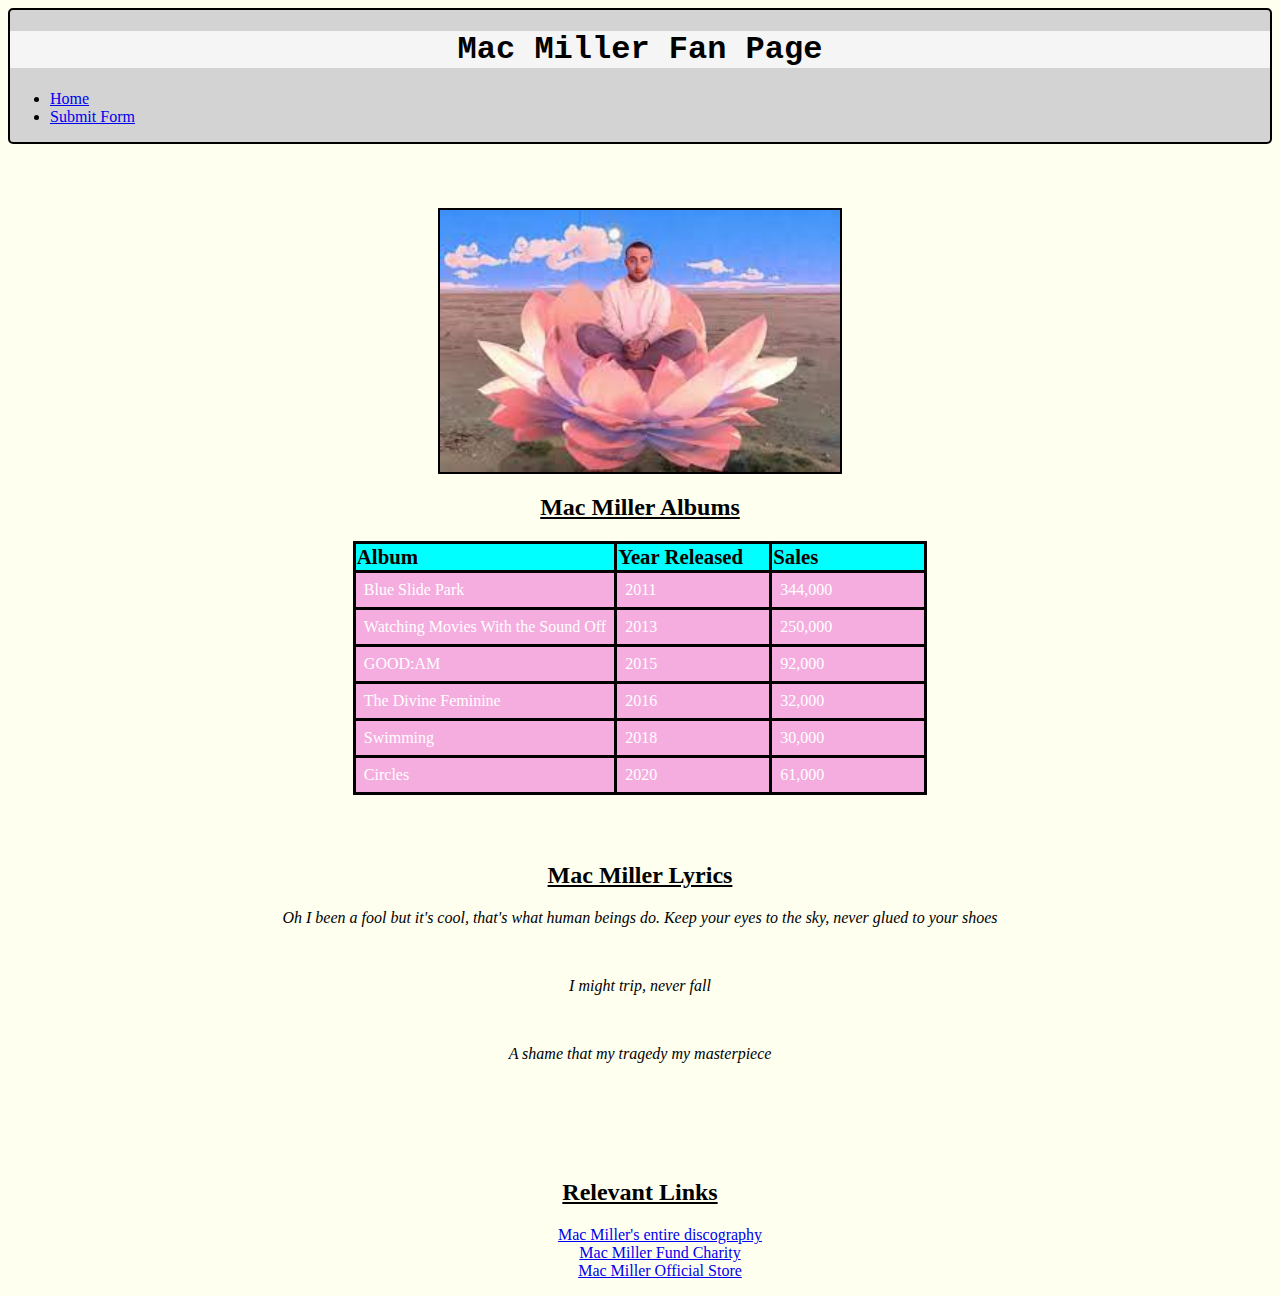
<file: index.html>
<!DOCTYPE html>
<html lang="en">
<head>
    <meta charset="UTF-8">
    <meta http-equiv="X-UA-Compatible" content="IE=edge">
    <meta name="viewport" content="width=device-width, initial-scale=1.0">
    <title>Mac Miller</title>
    <link rel="stylesheet" href="css/style.css">
</head>
<body>

    <header>
        <h1>Mac Miller Fan Page</h1>
        <nav>
            <ul>
                <li><a href="index.html">Home</a></li>
                <li><a href = "info.html">Submit Form</a></li>
            </ul>
        </nav>
    </header>
    
    <main>
        <img src="img/goodnews.jpg" alt="Good News Cover" class="good-news">
        <section id="facts-section">
            <h2 id = "discography">Mac Miller Albums</h2>
               <table>
                   <thead>
                         <th>Album</th>
                         <th>Year Released</th>
                         <th>Sales</th>

                   </thead>
                   <tbody>
                       <tr>
                           <td>Blue Slide Park</td>
                           <td>2011</td>
                           <td>344,000</td>
                       </tr>
                       <tr>
                            <td>Watching Movies With the Sound Off</td>
                            <td>2013</td>
                            <td>250,000</td>    
                       </tr>


                       <tr>
                           <td>GOOD:AM</td>
                           <td>2015</td>
                           <td>92,000</td>
                       </tr>

                       <tr>
                           <td>The Divine Feminine</td>
                           <td>2016</td>
                           <td>32,000</td>
                       </tr>

                       <tr>
                           <td>Swimming</td>
                           <td>2018</td>
                           <td>30,000</td>
                       </tr>

                       <tr>
                           <td>Circles</td>
                           <td>2020</td>
                           <td>61,000</td>
                       </tr>                       
                   </tbody>
              </table>
        </section>
        <section id="quotes-section">
            <h2>Mac Miller Lyrics</h2>
                <blockquote>Oh I been a fool but it's cool, that's what human beings do.
                Keep your eyes to the sky, never glued to your shoes
                </blockquote> <br>
                <blockquote>I might trip, never fall</blockquote> <br>
                <blockquote>A shame that my tragedy my masterpiece</blockquote> 

        </section>


        <section id="links-section">
            <h2>Relevant Links  </h2>

            <ul>
                <li> <a href="https://www.discogs.com/artist/2165577-Mac-Miller">Mac Miller's entire discography</a> </li>
                <li> <a href="https://pittsburghfoundation.org/macmiller">Mac Miller Fund Charity</a> </li>
                <li> <a href="https://shop.macmillerswebsite.com/">Mac Miller Official Store</a> </li>
                
            </ul>
        </section>
    </main>
    
    
</body>
</html>
</file>
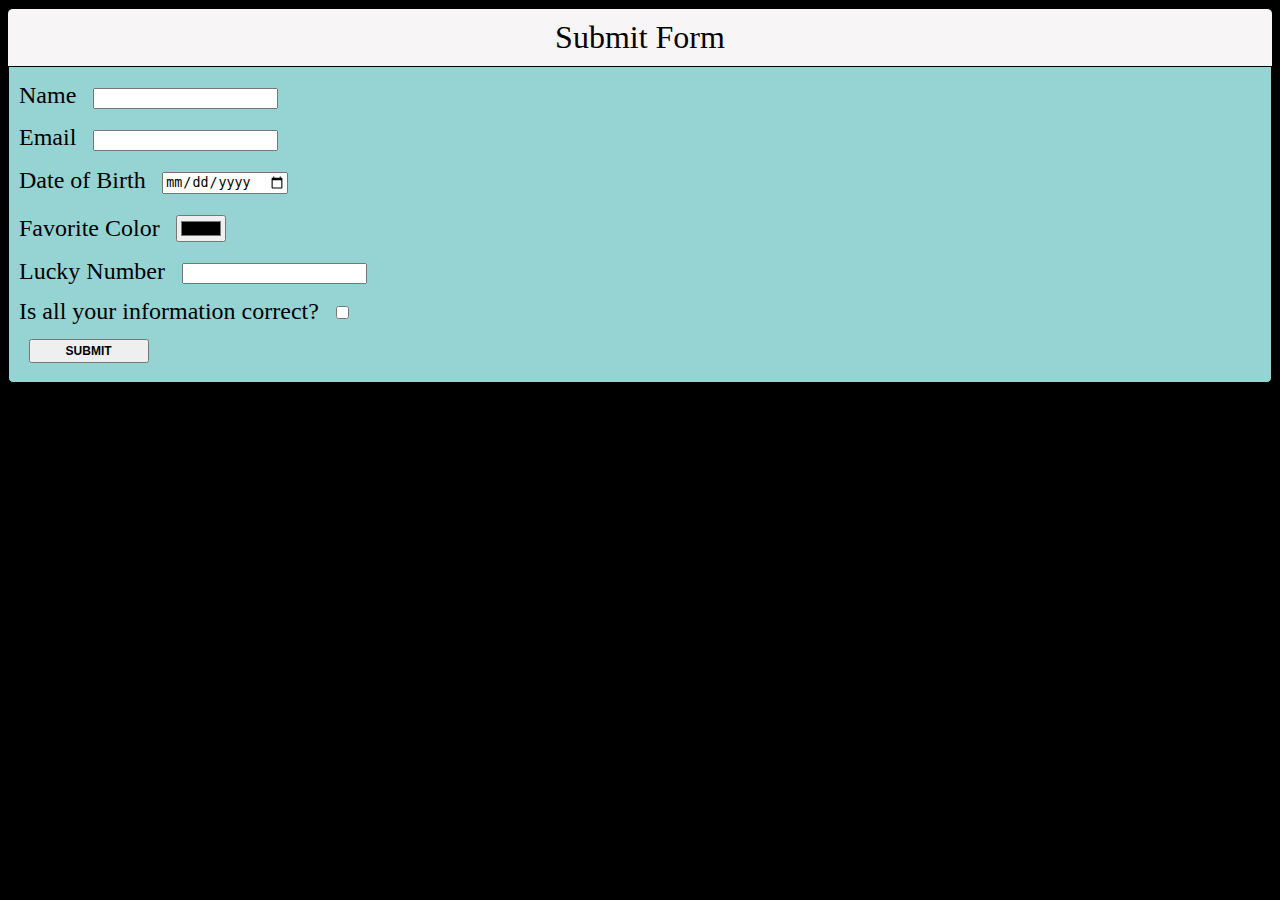
<file: info.html>
<!DOCTYPE html>
<html lang="en">
<head>
    <meta charset="UTF-8">
    <meta http-equiv="X-UA-Compatible" content="IE=edge">
    <meta name="viewport" content="width=device-width, initial-scale=1.0">
    <title>Mac Miller Submit</title>
    <link rel="stylesheet" href="css/infoStyle.css">
</head>
<body>
    <header>Submit Form</header>

    <form action="http://127.0.0.1:5500/exercise/info.html" method="post">
        <label for="name">Name</label>
        <input  type="text" id="name" name="name" required> <br>

        <label for="email">Email</label>
        <input id="email" name = "email" type="email" required> <br>

        <label for="date-of-birth">Date of Birth</label>
        <input id="date-of-birth" name = "date-of-birth" type="date"> <br>

        <label for="favorite-color">Favorite Color</label>
        <input id="favorite-color" name = "favorite-color" type="color"> <br>

        <label for="lucky-number">Lucky Number</label>
        <input id="lucky-number" name = "lucky-number" type="number"> <br>

        <label for="confirmation">Is all your information correct?</label>
        <input id="confirmation" name = "confirmation" type="checkbox"> <br>

        <input id = "submit" type="submit">

    </form>
    
</body>
</html>
</file>
<file: css/style.css>
body{
    background-color: ivory;
}

header{
    background-color:lightgrey;
    border: 2px solid;
    border-radius: 5px;
    margin-bottom: 4em;
}
header li > a:hover {
    background-color: cyan;
}


#facts-section{
    border-collapse: collapse;
    border: darkblue;
    color:black;    
     
}

h1{
    color: burywood;
    text-align: center;
    background-color: whitesmoke;
    font-family: 'Courier New', Courier, monospace;
}

h2{
    text-decoration: underline;
  
}

#discography{
    text-align: center;
}

table{
    display: table;
    box-sizing:border-box;
    
    text-indent: initial;
    border-spacing: 4px; 
    border-color: gray;
    border-collapse: collapse;
    border-bottom: solid;
    border-top: solid;

    margin-right: auto;
    margin-left: auto;
  
}

th{
    
    color: rgb(10, 0, 0);
    border-collapse: collapse;
    margin: 25px;
    min-width: 150px;    
    border-right: solid;
    border-left: solid; 
    border-bottom: solid;
    
}

thead tr{
    background-color: cyan;
    text-align: left;
    font-size: 1.3em; 
    
}


tbody td{
    border-right: solid;
    border-left: solid;
    padding: 8px;
    border-bottom: solid;
    background-color: rgb(245, 173, 223);
    color: white;
    border-color: black;
    
}

#quotes-section{
    text-align: center;
    padding-bottom: 5em;
    padding-top: 3em
}

#quotes-section>h3{
    text-decoration: underline;

}
#quotes-section> blockquote{
    font-style: italic;
    
}

img{
    width: 400px;
    border: 2px solid;
    display: block;
    margin-left: auto;
    margin-right: auto;
    
    
}

#links-section{
    text-align: center;

}

#links-section > ul{
    list-style: none;
}

#links-section  li{
    
    display: block;
    text-align: center;
}

#links-section li > a:hover{
    background-color: cyan;
}
</file>
<file: css/infoStyle.css>
form{
    background-color: rgb(150, 212, 212);
    border: solid 1px;
    padding: 10px;
    border-bottom-left-radius: 5px;
    border-bottom-right-radius: 5px;
    font-size: 1.5em;
    
}

form > input{
    margin: .8em;
    
}

#submit{
    width: 10em;
    height: 2em;
    font-size: .5em;
    text-align: center;
    font-weight: bold;
    text-transform: uppercase;
  
    
}
header{
    background-color: rgb(247, 245, 245);
    border-top: solid 1px;
    padding: 10px;
    border-top-left-radius: 5px;
    border-top-right-radius: 5px;
    text-align: center;
    font-size: 2em;
}

body{
    background-color: black;
}
</file>
